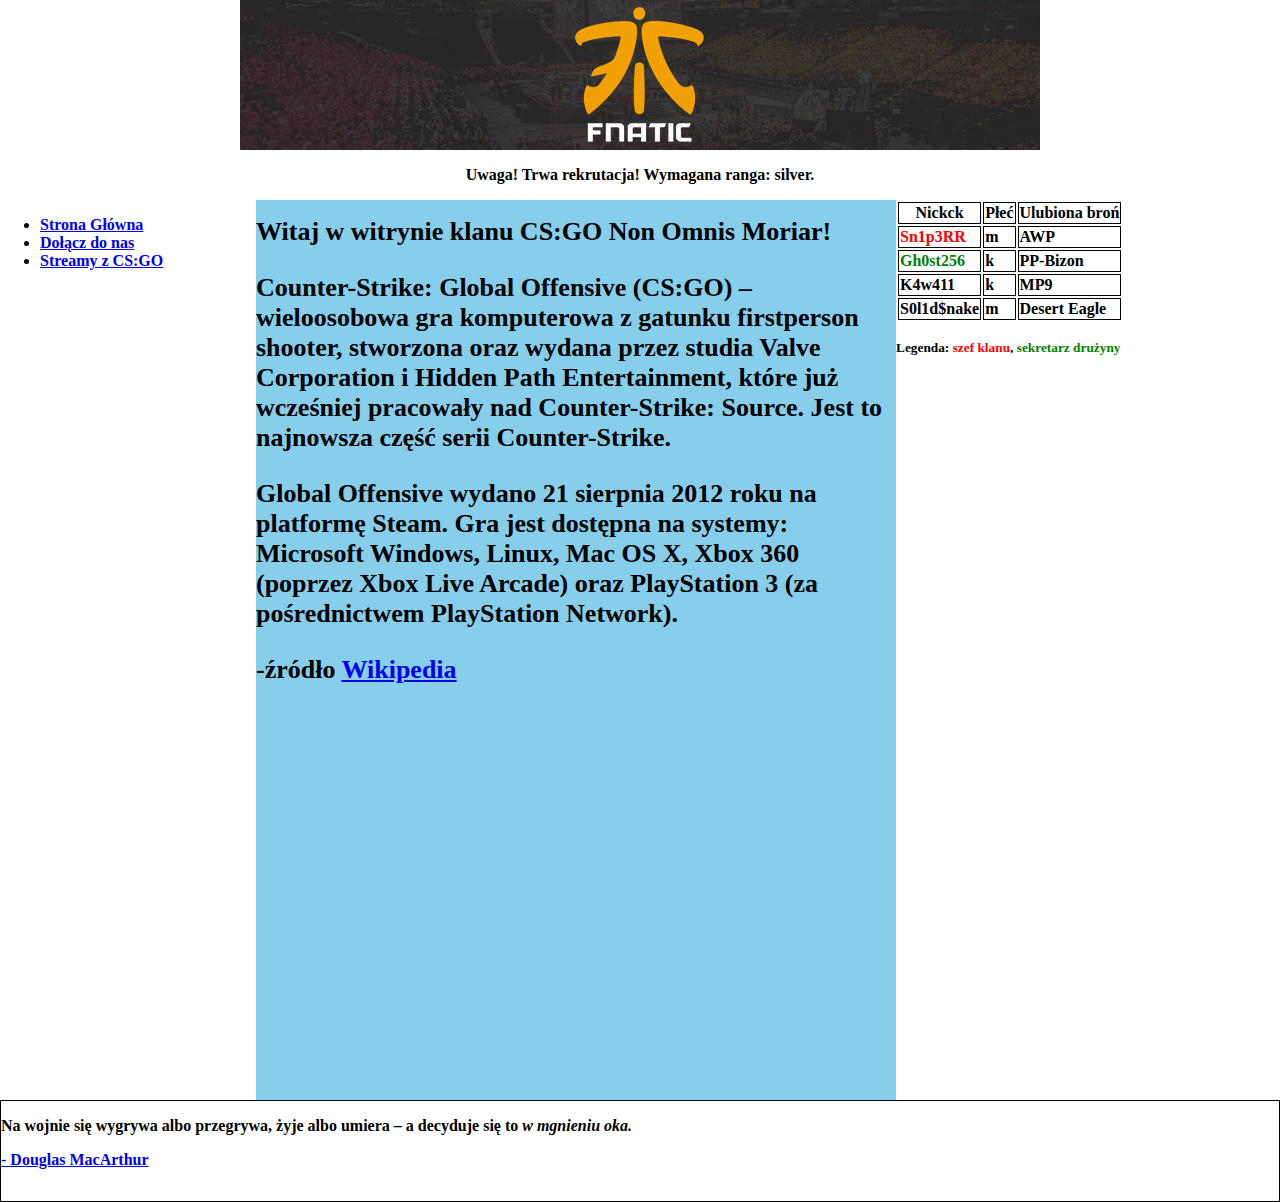
<file: index.html>
<!DOCTYPE html>
<html lang="pl">
<head>
<meta charset="UTF-8">
<title>CSGO Non omnis moriar</title>
<meta name="description" content="Strona klanu CSGO Non omnis moriar. Chcesz rozwijać wspólnego rozwijania meczy online? Zapraszamy! Rekrutacja Trwa!"/>
<meta name="keywords" content="CS GO MECZ ONLINE KLAN"/>
<meta name="author" content="TT"/>
<meta http-equiv="X-UA-Compatible" content="IE=edge,chrome=1" />
<link rel="stylesheet" href="CSS/main.css" />

<body>
<div class="container">	
	<div class="logo_serwisu">
		<img class="img_position" src="logo_serwisu.jpg" alt="Non omnis moriar">
		<p><strong>Uwaga! Trwa rekrutacja! Wymagana ranga: silver.<strong></p>
	</div>
	<div class="nawigacja">
		<ul {margin-top:0}>
		<li><a href="./index.html" target="_self">Strona Główna</a></li>
		<li><a href="register.html" target="_blank">Dołącz do nas</a></li>
		<li><a href="http://bit.ly/streamy-csgo" target="_blank">Streamy z CS:GO</a></li>
		</ul>
		</div>
	<div class="główny_content">
	<h1>Witaj w witrynie klanu CS:GO Non Omnis Moriar!<h1>
	<p>Counter-Strike: Global Offensive (CS:GO) – wieloosobowa gra komputerowa z gatunku firstperson shooter, stworzona oraz wydana przez studia Valve Corporation i Hidden Path Entertainment, które już wcześniej pracowały nad Counter-Strike: Source. Jest to najnowsza część serii Counter-Strike.</p>
	<p>Global Offensive wydano 21 sierpnia 2012 roku na platformę Steam. Gra jest dostępna na systemy: Microsoft Windows, Linux, Mac OS X, Xbox 360 (poprzez Xbox Live Arcade) oraz PlayStation 3 (za pośrednictwem PlayStation Network).</p>
	<p>-źródło <a href="https://pl.wikipedia.org/wiki/Counter-Strike:_Global_Offensive" target="_blank">Wikipedia</a></p>
	</div>
	<div class="tabela_graczy">
		<style> td, th { border: 1px solid black; } </style>
<!-- ustawienie czarnego obramowania tabeli w CSS -->
		<style> .cz { color:red; } </style>
<!-- ustawienie czerwonego koloru czcionki dla klasy .cz -->
	<style> .zi { color:green; } </style>
<!-- ustawienie zielonego koloru czcionki dla klasy .zi -->
 <table>
    <thead>
       <tr>
          <th>Nickck</th> <th>Płeć</th> <th>Ulubiona broń</th>
       </tr>
    </thead>
    <tbody>
		<tr>
			<td><span class="cz">Sn1p3RR</span></td> <td>m</td> <td>AWP</td>
		</tr>
		<tr>
			<td><span class="zi">Gh0st256</span></td> <td>k</td> <td>PP-Bizon</td>
		</tr>
		<tr>
			<td>K4w411</td> <td>k</td> <td>MP9</td>
		</tr>
		<tr>
			<td>S0l1d$nake</td> <td>m</td> <td>Desert Eagle</td>
       		</tr>
    </tbody>
 </table> 
 <p><small>Legenda: <span class="cz">szef klanu</span>, <span class="zi">sekretarz drużyny</span></small></P>
	</div>
	<div class="stopka">
	<p>Na wojnie się wygrywa albo przegrywa, żyje albo umiera – a decyduje się to <em>w mgnieniu oka.</em></p>
	<a href="https://pl.wikiquote.org/wiki/Douglas_MacArthur" target="_blank">- Douglas MacArthur</a>
	</div>	
</div>
</body>
</file>
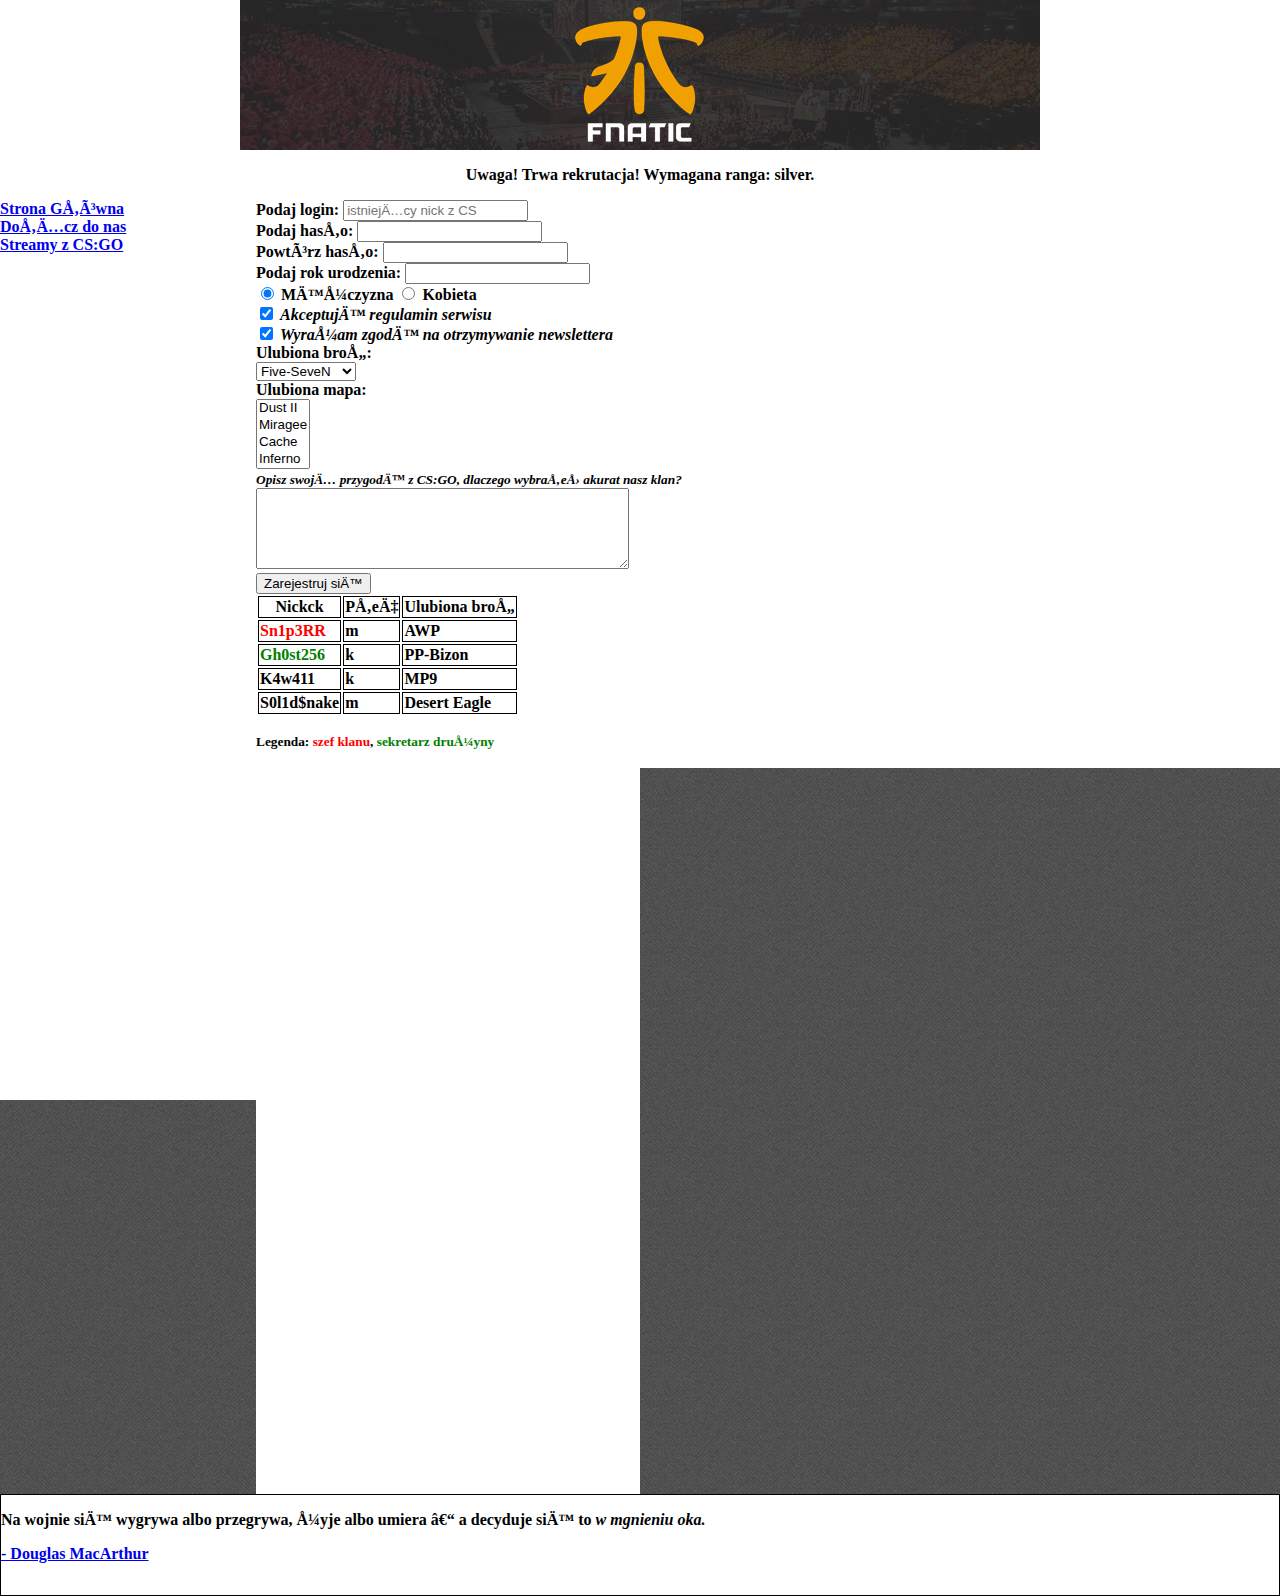
<file: register.html>
<!DOCTYPE html>
<html lang="pl">
</hatml>
<head>
<meta charset=UTF-8" />
<title>CSGO Non omnis moriar</title>
<meta name="description" content="Strona klanu CSGO Non omnis moriar. Chcesz rozwijać wspólnego rozwijania meczy online? Zapraszamy! Rekrutacja Trwa!"/>
<meta name="keywords" content="CS GO MECZ ONLINE KLAN"/>
<meta name="author" content="TT"/>
<meta http-equiv="X-UA-Compatible" content="IE=edge,chrome=1" />
<link rel="stylesheet" href="CSS/main.css" />

<body>
<div class="container">	
	<div class="logo_serwisu">
		<img class="img_position" src="logo_serwisu.jpg" alt="Non omnis moriar">
		<p><strong>Uwaga! Trwa rekrutacja! Wymagana ranga: silver.<strong></p>
	</div>
	<div class="nawigacja">
		<ul{margin-top:0}>
		<li><a href="./index.html" target="_self">Strona Główna</a></li>
		<li><a href="./register.html" target="_self">Dołącz do nas</a></li>
		<li><a href="http://bit.ly/streamy-csgo" target="_blank">Streamy z CS:GO</a></li>
		</ul>
		</div>
	<div class="główny_content_register">
	<form action="new.php" method="post">
		<label for="pole_login">Podaj login:</label>
		<input type="text" id="pole_login" placeholder="istniejący nick z CS"><br>
		
		<label for="pole_hasło1">Podaj hasło:</label>
		<input type="text" id="pole_hasło"><br>
		
		<label for="pole_hasło2">Powtórz hasło:</label>
		<input type="text" id="pole_hasło"><br>
		
		<label for="liczba">Podaj rok urodzenia:</label>
		<input type="number" id="liczba"><br>
		
		<label>
		<input type="radio" name="plec" value="m" checked> Mężczyzna
		</label>
		<label>
		<input type="radio" name="plec" value="k"> Kobieta
		</label><br>
		
		<input type="checkbox" id="zazn" checked>
		<label for="zazn"><em>Akceptuję regulamin serwisu</em></label><br>
		
		<input type="checkbox" id="zazn" checked="checked">
		<label for="zazn"><em>Wyrażam zgodę na otrzymywanie newslettera</em></label><br>
		
		<label for="broń">Ulubiona broń:</label><br>
		<select id="broń">
			<option value="f">Five-SeveN</option>
			<option value="d">Desert Eagle</option>
			<option value="p">PP-Bizon</option>
			<option value="a">AWP</option>
			<option value="a">MP9</option>
			<option value="a">AK-47</option>
			</select><br>
		<label for="mapa">Ulubiona mapa:</label><br>
		<select id="broń" multiple>
			<option value="d">Dust II</option>
			<option value="m">Miragee</option>
			<option value="c">Cache</option>
			<option value="i">Inferno</option>
			<option value="n">Nuke</option>
			<option value="t">Train</option>
			</select><br>
		
		<label for="komentarz"><small><em>Opisz swoją przygodę z CS:GO, dlaczego wybrałeś akurat nasz klan?</small></em></label><br>
		<textarea id="komentarz" rows="5" cols="44"></textarea><br>
		
		<input type="submit" value="Zarejestruj się">
	</form>
	</div>
	<div class="tabela_graczy">
		<style> td, th { border: 1px solid black; } </style>
<!-- ustawienie czarnego obramowania tabeli w CSS -->
		<style> .cz { color:red; } </style>
<!-- ustawienie czerwonego koloru czcionki dla klasy .cz -->
	<style> .zi { color:green; } </style>
<!-- ustawienie zielonego koloru czcionki dla klasy .zi -->
 <table>
    <thead>
       <tr>
          <th>Nickck</th> <th>Płeć</th> <th>Ulubiona broń</th>
       </tr>
    </thead>
    <tbody>
		<tr>
			<td><span class="cz">Sn1p3RR</span></td> <td>m</td> <td>AWP</td>
		</tr>
		<tr>
			<td><span class="zi">Gh0st256</span></td> <td>k</td> <td>PP-Bizon</td>
		</tr>
		<tr>
			<td>K4w411</td> <td>k</td> <td>MP9</td>
		</tr>
		<tr>
			<td>S0l1d$nake</td> <td>m</td> <td>Desert Eagle</td>
       </tr>
    </tbody>
 </table> 
 <p><small>Legenda: <span class="cz">szef klanu</span>, <span class="zi">sekretarz drużyny</span></small></P>
	</div>
	<div class="stopka">
	<p>Na wojnie się wygrywa albo przegrywa, żyje albo umiera – a decyduje się to <em>w mgnieniu oka.</em></p>
	<a href="https://pl.wikiquote.org/wiki/Douglas_MacArthur" target="_blank">- Douglas MacArthur</a>
	</div>
	
</div>

</body>
</file>
<file: CSS/main.css>
body
{
background-image:url(../Img/tweed.png);
/* Background pattern from Toptal Subtle Patterns */
margin: 0;
}
.container
{
	background-color: white;
	width: none;
	height:768px;
	margin: auto;
	
}
.logo_serwisu
{
    background-color: white;
	width: none;
	height:200px;
	margin: auto;
	text-align: center;
	
}
.img_position
{
    display: block;
	margin: auto;
	
}
.nawigacja
{
	background-color: white;
	width:20%;
	height:900px;
	float: left
	
}
.główny_content
{
	background-color: skyblue;
	width:50%;
	height:900px;
	font-size: small;
	float: left
}
.główny_content_register
{
	background-color: skyblue;
	width:50%;
	height:900px;
	font-size: small;
	float: left
}
.tabela_graczy
{
	background-color: white;
	width:30%;
	height:900px;
	float: left
}
.stopka
{
	background-color: white;
	width:none;
	height:100px;
	border: 1px solid black;
	clear: both
}
</file>
